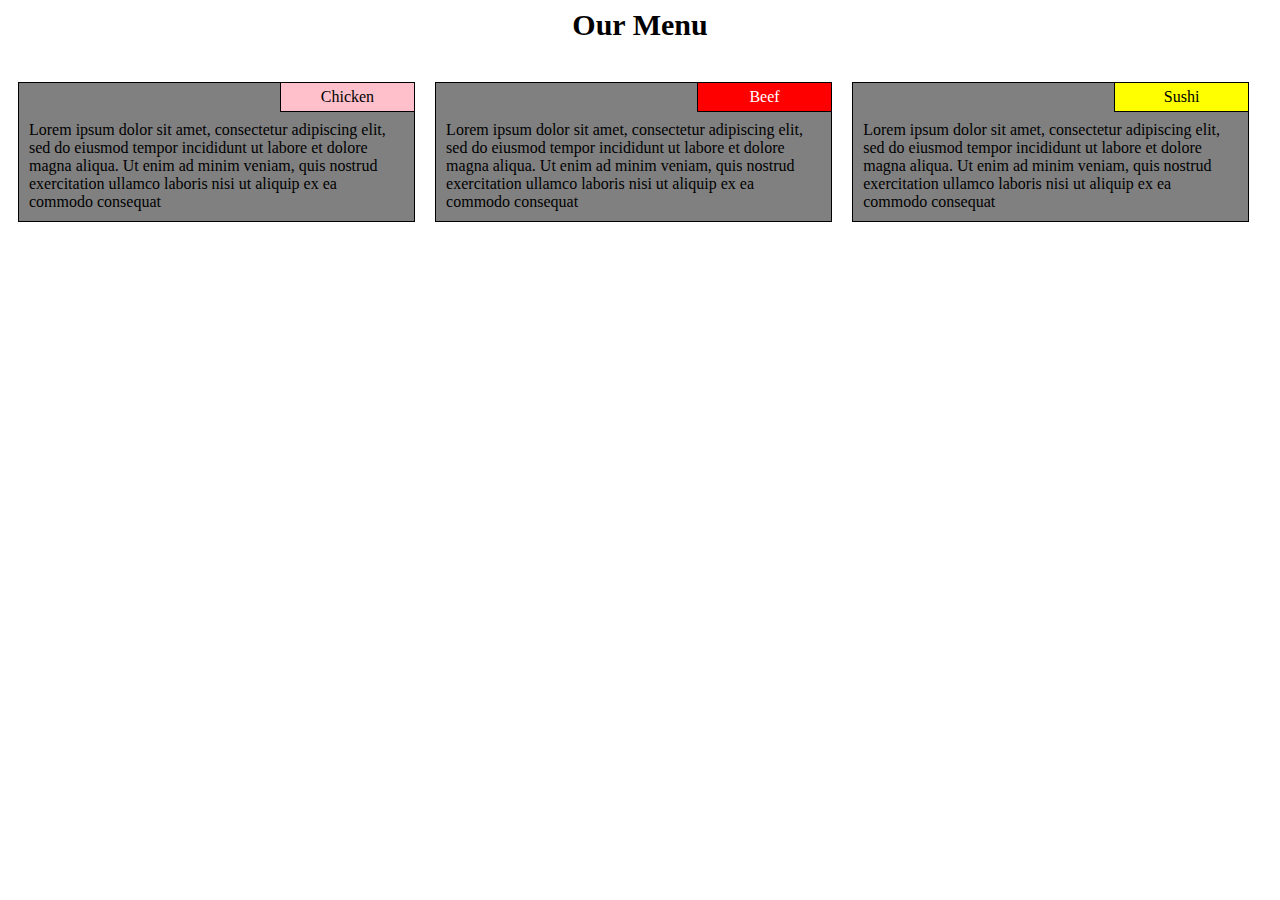
<file: module2-solution/index.html>
<html>

<head>
<link rel="stylesheet" type="text/css" href="css/styles.css">
<title>Menu</title>
</head>
<body>

<h1> Our Menu </h1>

<div class="row">
<div class="large-par medium-par small-par">
	<div class="main">
	<div class="item-common item1">Chicken</div>
		<p>
		Lorem ipsum dolor sit amet, consectetur adipiscing elit, sed do eiusmod tempor incididunt ut labore et dolore magna aliqua. Ut enim ad minim veniam, quis nostrud exercitation ullamco laboris nisi ut aliquip ex ea commodo consequat
		</p>
	</div>
</div>
<div class="large-par medium-par small-par">
	<div class="main">
	<div class="item-common item2">Beef</div>
		<p>
		Lorem ipsum dolor sit amet, consectetur adipiscing elit, sed do eiusmod tempor incididunt ut labore et dolore magna aliqua. Ut enim ad minim veniam, quis nostrud exercitation ullamco laboris nisi ut aliquip ex ea commodo consequat
		</p>
	</div>
</div>
<div class="large-par medium-par small-par par3">
	<div class="main">
	<div class="item-common item3">Sushi</div>
		<p>
		Lorem ipsum dolor sit amet, consectetur adipiscing elit, sed do eiusmod tempor incididunt ut labore et dolore magna aliqua. Ut enim ad minim veniam, quis nostrud exercitation ullamco laboris nisi ut aliquip ex ea commodo consequat
		</p>
	</div>
</div>


</body>
</html>
</file>
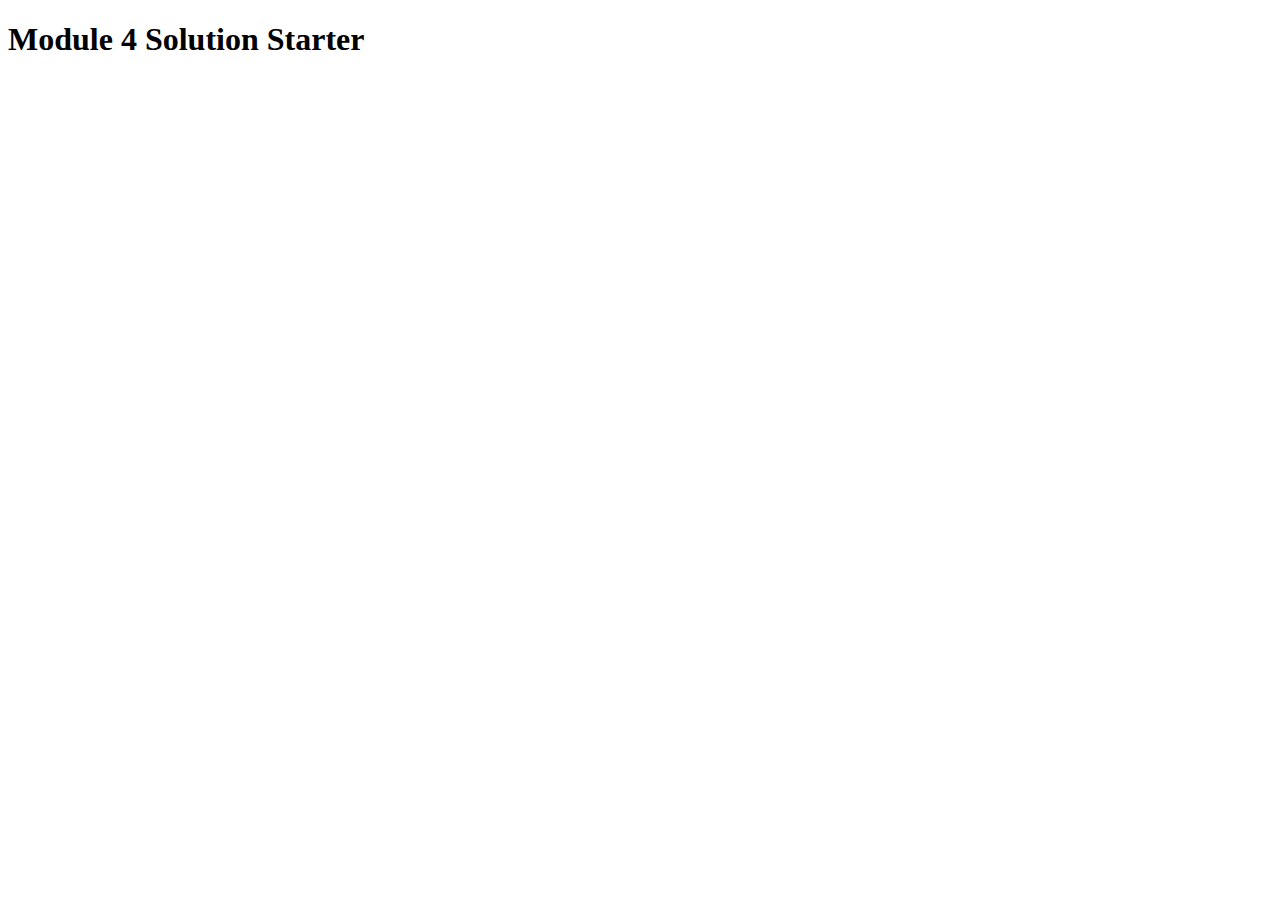
<file: module4-solution/index.html>
<!DOCTYPE html>
<html>
<head>
  <meta charset="utf-8">
  <title>Module 4 Solution Starter</title>
  <script>
    var names = []; // DO NOT REMOVE
  </script>
  <script src="SpeakHello.js"></script>
  <script src="SpeakGoodBye.js"></script>
  <script src="script.js"></script>
</head>
<body>
  <h1>Module 4 Solution Starter</h1>
</body>
</html>
</file>
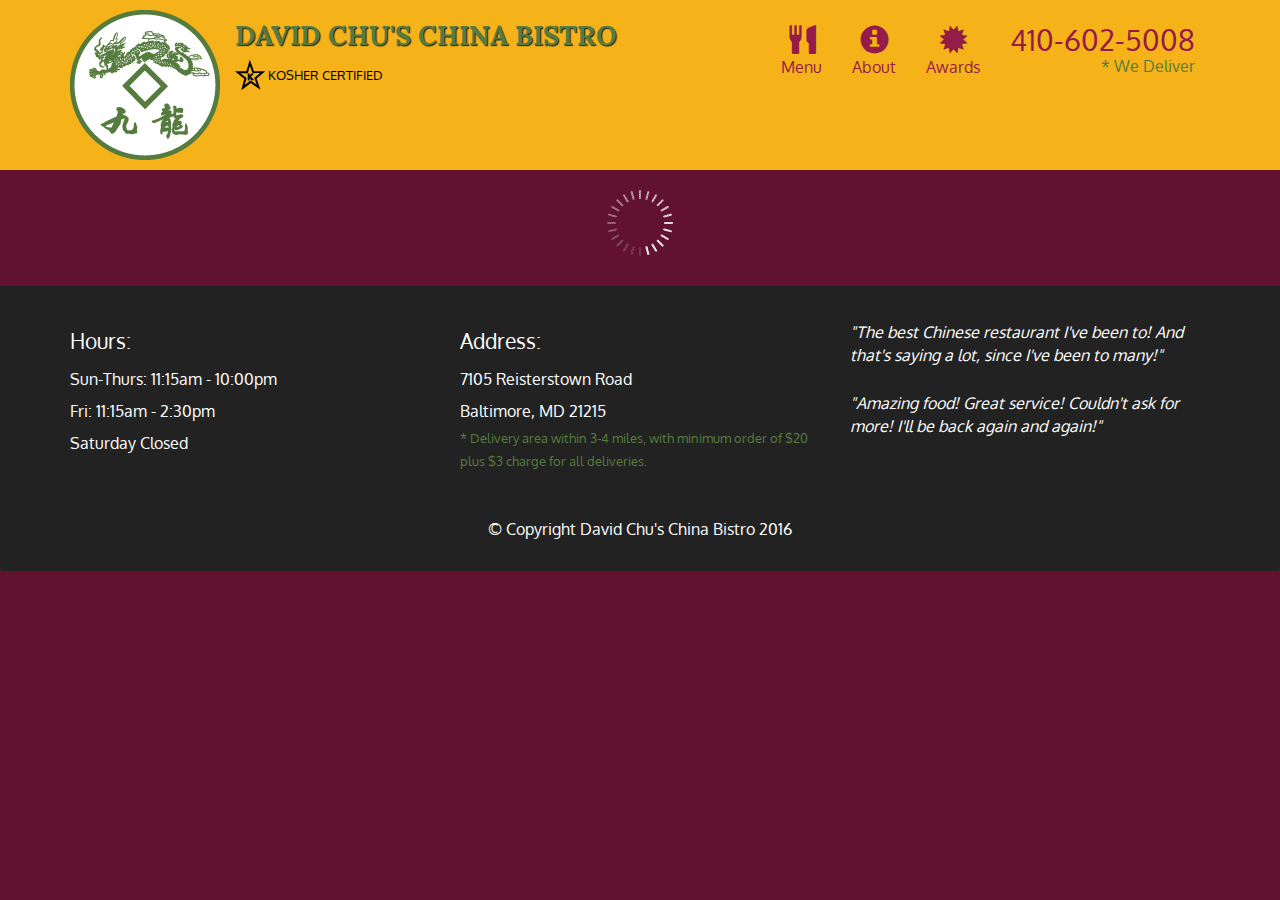
<file: module5-solution/index.html>
<!doctype html>
<html lang="en">
  <head>
    <meta charset="utf-8">
    <meta http-equiv="X-UA-Compatible" content="IE=edge">
    <meta name="viewport" content="width=device-width, initial-scale=1">
    <title>David Chu's China Bistro</title>
    <link rel="stylesheet" href="css/bootstrap.min.css">
    <link rel="stylesheet" href="css/styles.css">
    <link href='https://fonts.googleapis.com/css?family=Oxygen:400,300,700' rel='stylesheet' type='text/css'>
    <link href='https://fonts.googleapis.com/css?family=Lora' rel='stylesheet' type='text/css'>
  </head>
<body>
  <header>
    <nav id="header-nav" class="navbar navbar-default">
      <div class="container">
        <div class="navbar-header">
          <a href="index.html" class="pull-left visible-md visible-lg">
            <div id="logo-img" alt="Logo image"></div>
          </a>

          <div class="navbar-brand">
            <a href="index.html"><h1>David Chu's China Bistro</h1></a>
            <p>
              <img src="images/star-k-logo.png" alt="Kosher certification">
              <span>Kosher Certified</span>
            </p>
          </div>

          <button id="navbarToggle" type="button" class="navbar-toggle collapsed" data-toggle="collapse" data-target="#collapsable-nav" aria-expanded="false">
            <span class="sr-only">Toggle navigation</span>
            <span class="icon-bar"></span>
            <span class="icon-bar"></span>
            <span class="icon-bar"></span>
          </button>
        </div>
        
        <div id="collapsable-nav" class="collapse navbar-collapse">
           <ul id="nav-list" class="nav navbar-nav navbar-right">
            <li id="navHomeButton" class="visible-xs active">
              <a href="index.html">
                <span class="glyphicon glyphicon-home"></span> Home</a>
            </li>
            <li id="navMenuButton">
              <a href="#" onclick="$dc.loadMenuCategories();">
                <span class="glyphicon glyphicon-cutlery"></span><br class="hidden-xs"> Menu</a>
            </li>
            <li>
              <a href="#">
                <span class="glyphicon glyphicon-info-sign"></span><br class="hidden-xs"> About</a>
            </li>
            <li>
              <a href="#">
                <span class="glyphicon glyphicon-certificate"></span><br class="hidden-xs"> Awards</a>
            </li>
            <li id="phone" class="hidden-xs">
              <a href="tel:410-602-5008">
                <span>410-602-5008</span></a><div>* We Deliver</div>
            </li>
          </ul><!-- #nav-list -->
        </div><!-- .collapse .navbar-collapse -->
      </div><!-- .container -->
    </nav><!-- #header-nav -->
  </header>

  <div id="call-btn" class="visible-xs">
    <a class="btn" href="tel:410-602-5008">
    <span class="glyphicon glyphicon-earphone"></span>
    410-602-5008
    </a>
  </div>
  <div id="xs-deliver" class="text-center visible-xs">* We Deliver</div>

  <div id="main-content" class="container"></div>

  <footer class="panel-footer">
    <div class="container">
      <div class="row">
        <section id="hours" class="col-sm-4">
          <span>Hours:</span><br>
          Sun-Thurs: 11:15am - 10:00pm<br>
          Fri: 11:15am - 2:30pm<br>
          Saturday Closed
          <hr class="visible-xs">
        </section>
        <section id="address" class="col-sm-4">
          <span>Address:</span><br>
          7105 Reisterstown Road<br>
          Baltimore, MD 21215
          <p>* Delivery area within 3-4 miles, with minimum order of $20 plus $3 charge for all deliveries.</p>
          <hr class="visible-xs">
        </section>
        <section id="testimonials" class="col-sm-4">
          <p>"The best Chinese restaurant I've been to! And that's saying a lot, since I've been to many!"</p>
          <p>"Amazing food! Great service! Couldn't ask for more! I'll be back again and again!"</p>
        </section>
      </div>
      <div class="text-center">&copy; Copyright David Chu's China Bistro 2016</div>
    </div>
  </footer>

  <!-- jQuery (Bootstrap JS plugins depend on it) -->
  <script src="js/jquery-2.1.4.min.js"></script>
  <script src="js/bootstrap.min.js"></script>
  <script src="js/ajax-utils.js"></script>
  <script src="js/script.js"></script>
</body>
</html>
</file>
<file: module2-solution/css/styles.css>
<style>
body {
	font-family: Arial, Helvetica, sans-serif;
}

h1 {
	text-align: center;
	font-size: 30px;
	margin-bottom: 30px;
}

div.main {
	border: 1px solid black;
	color: black;
	background-color: grey;
	margin: 10px;
}

p {
	padding: 5px;
	margin: 5px;
}

.item-common {
	border: 1px solid black;
	color: black;	
	text-align: center;
	padding: 5px;
	margin: -1px -1px -1px 66%;
}

.item1 {
	background-color: pink;
}

.item2 {
	color: white;
	background-color: red;
}

.item3 {
	background-color: yellow;
}

.row {
	width: 100%;
}	

@media (min-width: 992px) {
	.large-par {
		float: left;
		width: 33%;
	}
}

@media (min-width: 768px) and (max-width: 991px) {
	.medium-par {
		float: left;
		width: 50%;
	}
	.par3 {
		width: 100%;
	}
}

@media (max-width: 767px) {
	.small-par {
		float: left;
		width: 100%;
	}
}

</style>
</file>
<file: module5-solution/css/styles.css>
body {
  font-size: 16px;
  color: #fff;
  background-color: #61122f;
  font-family: 'Oxygen', sans-serif;
}

/** HEADER **/
#header-nav {
  background-color: #f6b319;
  border-radius: 0;
  border: 0;
}

#logo-img {
  background: url('../images/restaurant-logo_large.png') no-repeat;
  width: 150px;
  height: 150px;
  margin: 10px 15px 10px 0;
}

.navbar-brand {
  padding-top: 25px;
}
.navbar-brand h1 { /* Restaurant name */
  font-family: 'Lora', serif;
  color: #557c3e;
  font-size: 1.5em;
  text-transform: uppercase;
  font-weight: bold;
  text-shadow: 1px 1px 1px #222;
  margin-top: 0;
  margin-bottom: 0;
  line-height: .75;
}
.navbar-brand a:hover, .navbar-brand a:focus {
  text-decoration: none;
}
.navbar-brand p { /* Kosher cert */
  color: #000;
  text-transform: uppercase;
  font-size: .7em;
  margin-top: 15px;
}
.navbar-brand p span { /* Star-K */
  vertical-align: middle;
}

#nav-list {
  margin-top: 10px;
}
#nav-list a {
  color: #951C49;
  text-align: center;
}
#nav-list a:hover {
  background: #E7E7E7;
}
#nav-list a span {
  font-size: 1.8em;
}

#phone {
  margin-top: 5px;
}
#phone a { /* Phone number */
  text-align: right;
  padding-bottom: 0;
}
#phone div { /* We Deliver */
  color: #557c3e;
  text-align: right;
  padding-right: 15px;
}

.navbar-header button.navbar-toggle, .navbar-header .icon-bar {
  border: 1px solid #61122f;
}
.navbar-header button.navbar-toggle {
  clear: both;
  margin-top: -30px;
}
/* END HEADER */

/* FOOTER */
.panel-footer {
  margin-top: 30px;
  padding-top: 35px;
  padding-bottom: 30px;
  background-color: #222;
  border-top: 0;
}
.panel-footer div.row {
  margin-bottom: 35px;
}
#hours, #address {
  line-height: 2;
}
#hours > span, #address > span {
  font-size: 1.3em;
}
#address p {
  color: #557c3e;
  font-size: .8em;
  line-height: 1.8;
}
#testimonials {
  font-style: italic;
}
#testimonials p:nth-child(2) {
  margin-top: 25px;
}
/* END FOOTER */



/* HOME PAGE */
.container .jumbotron {
  box-shadow: 0 0 50px #3F0C1F;
  border: 2px solid #3F0C1F;
}

#menu-tile, #specials-tile, #map-tile {
  height: 250px;
  width: 100%;
  margin-bottom: 15px;
  position: relative;
  border: 2px solid #3F0C1F;
  overflow: hidden;
}
#menu-tile:hover, #specials-tile:hover, #map-tile:hover {
  box-shadow: 0 1px 5px 1px #cccccc;
}
#menu-tile {
  background: url('../images/menu-tile.jpg') no-repeat;
  background-position: center;
}
#specials-tile {
  background: url('../images/specials-tile.jpg') no-repeat;
  background-position: center;
}
#menu-tile span, #specials-tile span, #map-tile span {
  position: absolute;
  bottom: 0;
  right: 0;
  width: 100%;
  text-align: center;
  font-size: 1.6em;
  text-transform: uppercase;
  background-color: #000;
  color: #fff;
  opacity: .8;
}
/* END HOME PAGE */

/* MENU CATEGORIES PAGE */
.category-tile { 
  position: relative;
  border: 2px solid #3F0C1F;
  overflow: hidden;
  width: 200px;
  height: 200px;
  margin: 0 auto 15px;
}
.category-tile span {
  position: absolute;
  bottom: 0;
  right: 0;
  width: 100%;
  text-align: center;
  font-size: 1.2em;
  text-transform: uppercase;
  background-color: #000;
  color: #fff;
  opacity: .8;
}
.category-tile:hover {
  box-shadow: 0 1px 5px 1px #cccccc;
}

#menu-categories-title + div {
  margin-bottom: 50px;
}
/* END MENU CATEGORIES PAGE */

/* SINGLE CATEGORY PAGE */
.menu-item-tile {
  margin-bottom: 25px;
}
.menu-item-tile hr {
  width: 80%;
}
.menu-item-tile .menu-item-price {
  font-size: 1.1em;
  text-align: right;
  margin-top: -15px;
  margin-right: -15px;
}
.menu-item-tile .menu-item-price span {
  font-size: .6em;
}
.menu-item-photo {
  position: relative;
  border: 2px solid #3F0C1F; 
  overflow: hidden;
  padding: 0;
  margin-right: -15px;
  margin-left: auto;
  margin-bottom: 20px;
  max-width: 250px;
}
.menu-item-photo div {
  position: absolute;
  bottom: 0;
  right: 0;
  width: 80px;
  background-color: #557c3e;
  text-align: center;
}
.menu-item-description {
  padding-right: 30px;
}
h3.menu-item-title {
  margin: 0 0 10px;
}
.menu-item-details {
  font-size: .9em;
  font-style: italic;
}
/* END SINGLE CATEGORY PAGE */


/********** Large devices only **********/
@media (min-width: 1200px) {
  .container .jumbotron {
    background: url('../images/jumbotron_1200.jpg') no-repeat;
    height: 675px;
  }
}

/********** Medium devices only **********/
@media (min-width: 992px) and (max-width: 1199px) {
  /* Header */
  #logo-img {
    background: url('../images/restaurant-logo_medium.png') no-repeat;
    width: 100px;
    height: 100px;
    margin: 5px 5px 5px 0;
  }
  /* End Header */

  /* Home Page */
  .container .jumbotron {
    background: url('../images/jumbotron_992.jpg') no-repeat;
    height: 558px;
  }
  /* End Home Page */
}

/********** Small devices only **********/
@media (min-width: 768px) and (max-width: 991px) {
  /* Home Page */
  .container .jumbotron {
    background: url('../images/jumbotron_768.jpg') no-repeat;
    height: 432px;
  }
  /* End Home Page */
}

/********** Extra small devices only **********/
@media (max-width: 767px) {
  /* Header */
  .navbar-brand {
    padding-top: 10px;
    height: 80px;
  }
  .navbar-brand h1 { /* Restaurant name */
    padding-top: 10px;
    font-size: 5vw; /* 1vw = 1% of viewport width */
  }
  .navbar-brand p { /* Kosher cert */
    font-size: .6em;
    margin-top: 12px;
  }
  .navbar-brand p img { /* Star-K */
    height: 20px;
  }

  #collapsable-nav a { /* Collapsed nav menu text */
    font-size: 1.2em;
  }
  #collapsable-nav a span { /* Collapsed nav menu glyph */
    font-size: 1em;
    margin-right: 5px;
  }

  #call-btn > a {
    font-size: 1.5em;
    display: block;
    margin: 0 20px;
    padding: 10px;
    border: 2px solid #fff;
    background-color: #f6b319;
    color: #951c49;
  }
  #xs-deliver {
    margin-top: 5px;
    font-size: .7em;
    letter-spacing: .1em;
    text-transform: uppercase;
  }
  /* End Header */

  /* Footer */
  .panel-footer section {
    margin-bottom: 30px;
    text-align: center;
  }
  .panel-footer section:nth-child(3) {
    margin-bottom: 0; /* margin already exists on the whole row */
  }
  .panel-footer section hr {
    width: 50%;
  }
  /* End Footer */

  /* Home Page */
  .container .jumbotron {
    margin-top: 30px;
    padding: 0;
  }
  #menu-tile, #specials-tile {
    width: 360px;
    margin: 0 auto 15px;
  }

  .menu-item-photo {
    margin-right: auto;
  }
  .menu-item-tile .menu-item-price {
    text-align: center;
  }
  .menu-item-description {
    text-align: center;;
  }
}


/********** Super extra small devices Only :-) (e.g., iPhone 4) **********/
@media (max-width: 479px) {
  /* Header */
  .navbar-brand h1 { /* Restaurant name */
    padding-top: 5px;
    font-size: 6vw;
  }
  /* End Header */
  
  /* Home page */
  #menu-tile, #specials-tile {
    width: 280px;
    margin: 0 auto 15px;
  }

  .col-xxs-12 {
    position: relative;
    min-height: 1px;
    padding-right: 15px;
    padding-left: 15px;
    float: left;
    width: 100%;
  }
}
</file>
